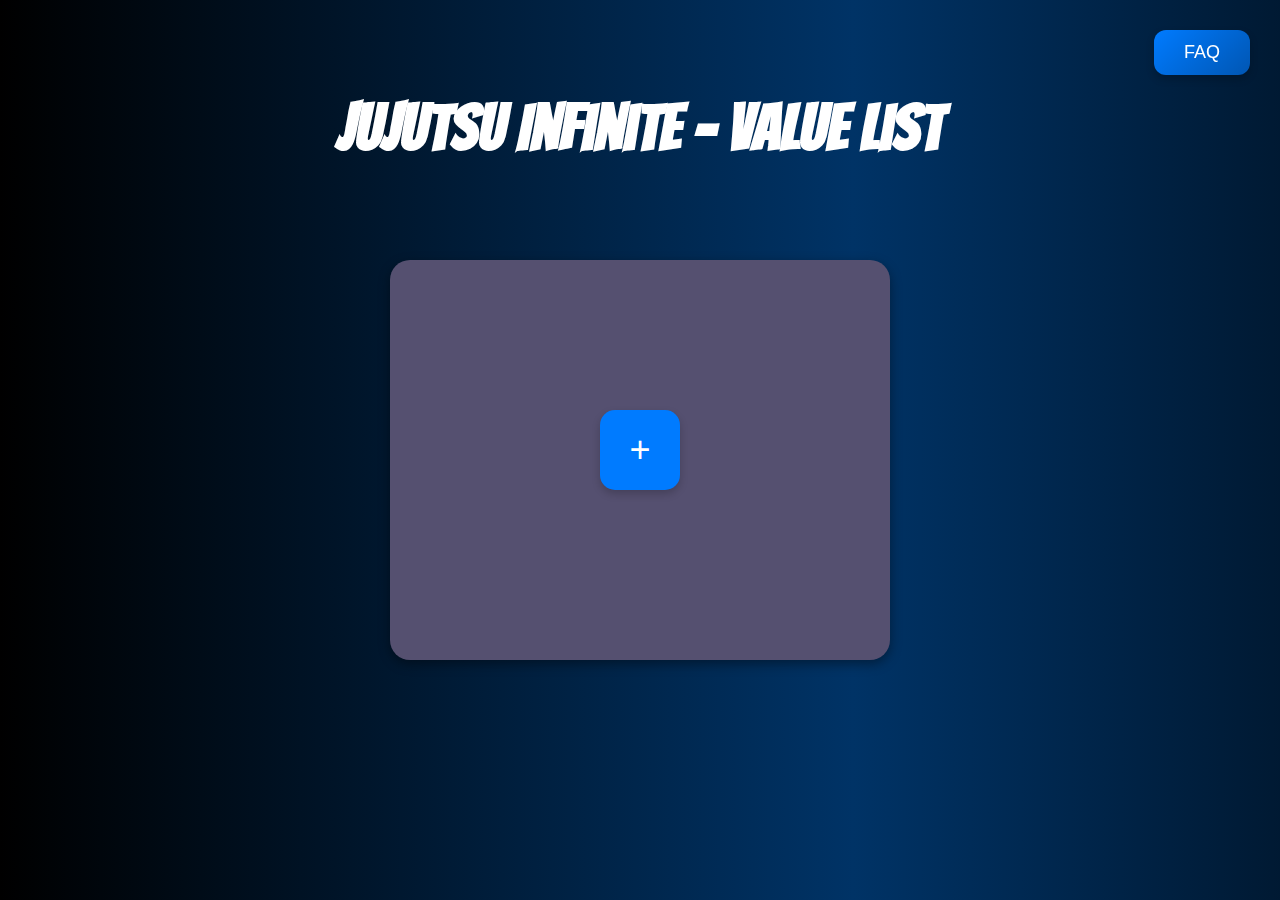
<file: index.html>
<!DOCTYPE html>
<html lang="en">
<head>
    <meta charset="UTF-8">
    <meta name="viewport" content="width=device-width, initial-scale=1.0">
    <title>Jujutsu Infinite - Best Value list</title>
    <link rel="stylesheet" href="style.css">
    <script async src="https://www.googletagmanager.com/gtag/js?id=G-8BRHB7JECR"></script>
<script>
    window.dataLayer = window.dataLayer || [];
  function gtag(){dataLayer.push(arguments);}
  gtag('js', new Date());

  gtag('config', 'G-8BRHB7JECR');
</script>
    <link href="https://fonts.googleapis.com/css2?family=Bangers&display=swap" rel="stylesheet">
</head>
<body>
    <h1 class="ez">Jujutsu Infinite - Value list</h1>
    <div class="eez"></div>
    <div class="bot-box">
        <div class="xd-btn" id="openModal">+</div>
        <div class="detailed-info" id="itemDetails">
            <div class="info-box" id="itemValue" style="display: none;">
                Value: <span></span>
            </div>
            <div class="info-box" id="itemDemand" style="display: none;">
                Demand: <span></span>
            </div>
        </div>
    </div>

    <div class="modal-overlay" id="modalOverlay"></div>
    <div class="modal" id="itemModal">
        <h3>Select an Item</h3>
        <div class="search-box">
            <input type="text" id="searchInput" placeholder="Search for an item...">
        </div>
        <div class="item-list" id="itemList"></div>
    </div>

    <a href="faq.html" class="faq-link">FAQ</a>

    <script src="script.js"></script>
</body>
</html>
</file>
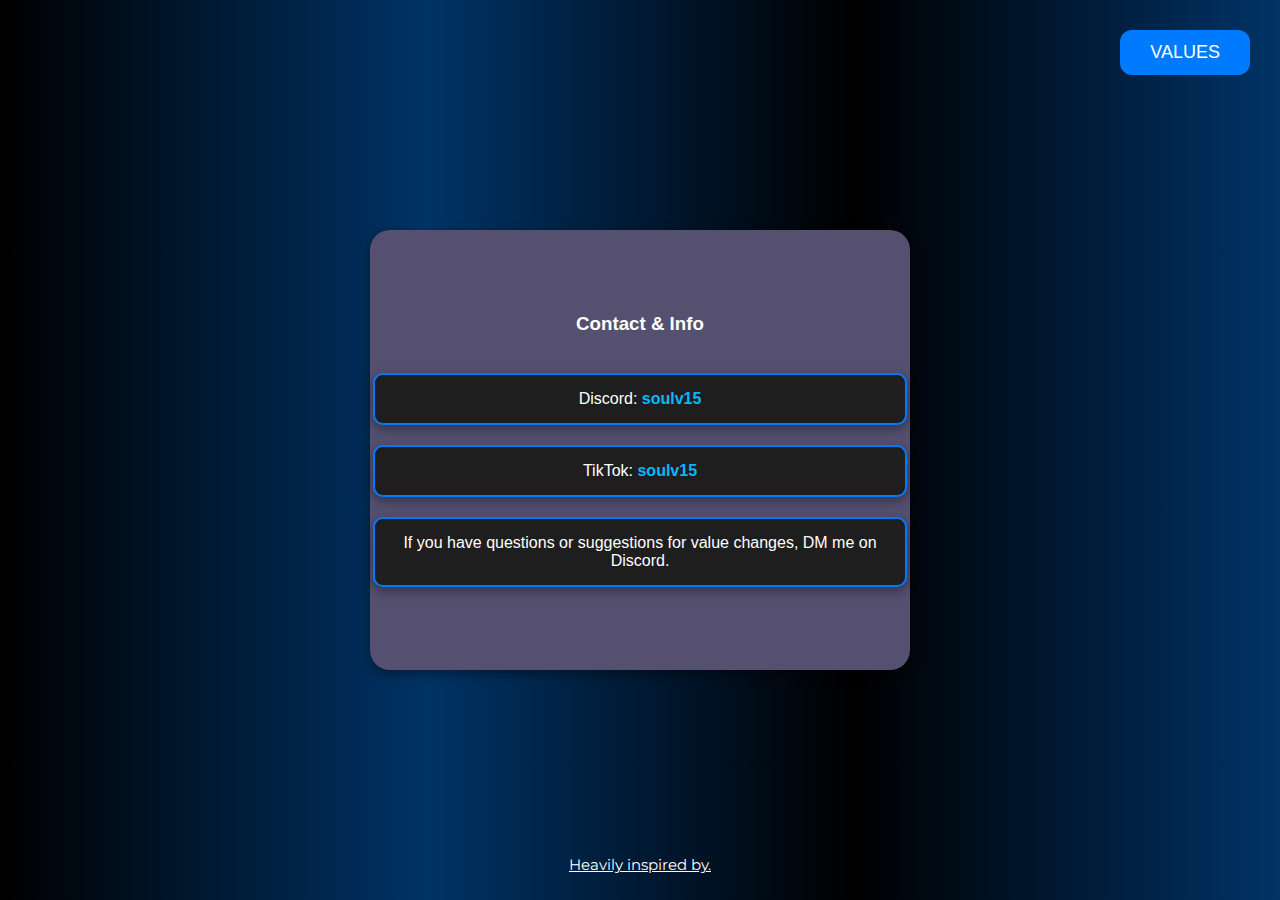
<file: faq.html>
<!DOCTYPE html>
<html lang="en">
<head>
    <meta charset="UTF-8">
    <meta name="viewport" content="width=device-width, initial-scale=1.0">
    <title>About Me</title>
    <link href="https://fonts.googleapis.com/css2?family=Anton&display=swap" rel="stylesheet">
    <link href="https://fonts.googleapis.com/css2?family=Roboto:wght@400;500;700&display=swap" rel="stylesheet">
    <link href="https://fonts.googleapis.com/css2?family=Montserrat:wght@400;600;700&display=swap" rel="stylesheet">

    <link rel="stylesheet" href="faq.css">
    <script async src="https://www.googletagmanager.com/gtag/js?id=G-8BRHB7JECR"></script>
    <script>
        window.dataLayer = window.dataLayer || [];
      function gtag(){dataLayer.push(arguments);}
      gtag('js', new Date());
    
      gtag('config', 'G-8BRHB7JECR');
    </script> 
</head>
<body>

    <div class="header-text">
        
    </div>
    
    <div class="center-box">
        <h3>Contact & Info</h3>
        <div class="details-box">
            Discord: <span>soulv15</span>
        </div>
        <div class="details-box">
            TikTok: <span>soulv15</span>
        </div>
        <div class="details-box">
            If you have questions or suggestions for value changes, DM me on Discord.
        </div>
        

        <a href="index.html" class="faq-btn">VALUES</a>
    </div>
    <a class="pop" href="https://docs.google.com/spreadsheets/u/1/d/1s-p8mpdVe0qLS6mHhF1H8yLFyBuZuIVaQTGNu6uKVQM/htmlview?pli=1#">Heavily inspired by.</a>
</body>
</html>
</file>
<file: style.css>
body {
    margin: 0;
    height: 100vh;
    display: flex;
    justify-content: center;
    align-items: center;
    background: linear-gradient(90deg, #000000, #003366, #000000, #003366);
    background-size: 200% 200%;
    animation: waveAnimation 5s ease-in-out infinite;
    font-family: Arial, sans-serif;
    color: #ffffff;
    flex-direction: column;
    position: relative;
    overflow-x: hidden;
}

::-webkit-scrollbar {
    width: 10px;
}
::-webkit-scrollbar-track {
    background: #2c2c2c;
    border-radius: 50px;
    margin-block: .5em;
}

::-webkit-scrollbar-thumb {
    background-color: gray !important;
    border-radius: 50px;
}

::-webkit-scrollbar-thumb:hover {
    
    background-color: rgb(117, 110, 110) !important;
    border-radius: 50px;
}


@keyframes waveAnimation {
    0% { background-position: 0% 0%; }
    50% { background-position: 100% 100%; }
    100% { background-position: 0% 0%; }
}

.ez {
    font-size: 5vw;
    font-family: 'Bangers', sans-serif !important;
    color: white;
    font-weight: bold;
    margin-bottom: -10px;
    top: 50px;
    position: absolute;
}

.xd {
    font-size: 80px;
    margin-bottom: -10px;
    top: 50px;
    position: absolute;
}

button, .faq-link {
    background: linear-gradient(135deg, #007bff, #0056b3);
    border: none;
    box-shadow: 0 4px 8px rgba(0, 0, 0, 0.2);
}

button:hover, .faq-link:hover {
    background: linear-gradient(135deg, #0056b3, #003d80);
}

.eez {
    font-family: 'Bangers', sans-serif !important;
    font-size: 150px;
    color: white;
    font-weight: bold;
    margin-bottom: 20px;
    text-align: center;
    letter-spacing: 3px;
}

.bot-box, .modal, .item, .info-box {
    box-shadow: 0 6px 16px rgba(0, 0, 0, 0.6);
}

button:hover, .faq-link:hover {
    transform: translateY(-2px);
    background-color: #004080;
}

.item:hover {
    transform: scale(1.05);
    transition: transform 0.2s ease;
}

.bot-box {
    width: 500px;
    height: 400px;
    background-color: rgb(85, 80, 112);
    border-radius: 20px;
    box-shadow: 0 4px 12px rgba(0, 0, 0, 0.4);
    display: flex;
    justify-content: center;
    align-items: center;
    flex-direction: column;
    transition: all 0.3s ease-in-out;
}

.modal {
    display: none;
    position: fixed;
    top: 50%;
    left: 50%;
    transform: translate(-50%, -50%);
    background-color: #2b2b2b;
    border-radius: 10px;
    box-shadow: 0 4px 12px rgba(0, 0, 0, 0.4);
    padding: 20px;
    z-index: 1000;
    text-align: center;
    width: 90%;
    max-width: 400px;
}

.modal-overlay {
    display: none;
    position: fixed;
    top: 0;
    left: 0;
    width: 100%;
    height: 100%;
    background: rgba(0, 0, 0, 0.7);
    z-index: 999;
}

button {
    padding: 10px 20px;
    font-size: 16px;
    cursor: pointer;
    border: none;
    border-radius: 5px;
    background-color: #007bff;
    color: white;
    transition: all 0.3s ease-in-out;
}

button:hover {
    background-color: #0056b3;
}

.item-name {
    margin-top: 10px;
    font-size: 15px;
    font-weight: bold;
}

.search-box {
    margin-bottom: 10px;
    text-align: center;
}

.search-box input {
    width: 100%;
    padding: 8px;
    font-size: 16px;
    border: 1px solid #555;
    border-radius: 5px;
    background-color: #1e1e1e;
    color: white;
}

.item-list {
    display: flex;
    flex-wrap: wrap;
    gap: 10px;
    max-height: 300px;
    overflow-y: auto;
    justify-content: center;
}

.item {
    width: 100px;
    height: 140px;
    border: 1px solid #555;
    border-radius: 5px;
    cursor: pointer;
    box-shadow: 0 4px 8px rgba(0, 0, 0, 0.2);
    display: flex;
    justify-content: center;
    align-items: center;
    background-color: #3c3c3c;
    overflow: hidden;
}

.item:hover {
    border-color: #007bff;
}

.item.selected {
    border-color: #0056b3;
    background-color: #4a4a4a;
}

.detailed-info {
    margin-top: 20px;
    display: flex;
    gap: 20px;
    flex-direction: column;
    width: 80%;
    align-items: center;
}

.info-box {
    padding: 15px;
    background-color: #1e1e1e;
    border: 2px solid #007bff;
    border-radius: 10px;
    box-shadow: 0 4px 12px rgba(0, 0, 0, 0.4);
    text-align: center;
    min-width: 160px;
    width: 100%;
}

.info-box span {
    display: block;
    font-weight: bold;
    margin-top: 5px;
    color: #00baff;
    font-size: 18px;
}

.xd-btn {
    width: 80px;
    height: 80px;
    background-color: #007bff;
    border-radius: 15px;
    display: flex;
    justify-content: center;
    align-items: center;
    font-size: 36px;
    color: white;
    cursor: pointer;
    transition: all 0.3s ease-in-out;
    box-shadow: 0 4px 8px rgba(0, 0, 0, 0.2);
}

.xd-btn:hover {
    background-color: #0056b3;
    transform: scale(1.1);
}

.bot-box.shrunk .xd-btn {
    width: 60px;
    height: 60px;
    font-size: 28px;
    transform: scale(1);
}

.faq-link {
    position: fixed;
    top: 30px;
    right: 30px;
    background-color: #007bff;
    color: white;
    padding: 12px 30px;
    font-size: 18px;
    border-radius: 12px;
    text-align: center;
    cursor: pointer;
    transition: all 0.3s ease-in-out;
    text-decoration: none;
}

.faq-link:hover {
    background-color: #0056b3;
}

@media (max-width: 768px) {
    .ez {
        font-size: 8vw;
    }

    .bot-box {
        width: 90%;
    }

    .item {
        width: 80px;
        height: 80px;
        font-size: 10px;
    }

    .faq-link {
        font-size: 12px;
        padding: 8px 16px;
    }
}

@media (max-width: 480px) {
    .ez {
        font-size: 10vw;
    }

    .search-box input {
        font-size: 14px;
    }

    .item {
        width: 70px;
        height: 70px;
        font-size: 10px;
    }

    .faq-link {
        font-size: 10px;
        padding: 6px 12px;
    }
}
</file>
<file: faq.css>
body {
    margin: 0;
    height: 100vh;
    display: flex;
    justify-content: center;
    align-items: center;
    background: linear-gradient(90deg, #000000, #003366, #000000, #003366);
    background-size: 200% 200%;
    animation: waveAnimation 10s linear infinite;
    font-family: Arial, sans-serif;
    color: #ffffff;
    flex-direction: column;
    position: relative;
}

@keyframes waveAnimation {
    0% { background-position: 0% 50%; }
    50% { background-position: 100% 50%; }
    100% { background-position: 0% 50%; }
}

.header-text {
    font-family: 'Roboto', sans-serif;
    font-size: 5vw;
    top: 50px;
    position: absolute;
    color: white;
    font-weight: bold;
    margin-bottom: 20px;
    text-align: center;
    letter-spacing: 3px;
}

.center-box {
    width: 500px;
    height: 400px;
    background-color: rgb(85, 80, 112);
    border-radius: 20px;
    box-shadow: 0 4px 12px rgba(0, 0, 0, 0.4);
    display: flex;
    justify-content: center;
    align-items: center;
    flex-direction: column;
    transition: all 0.3s ease-in-out;
    padding: 20px;
    text-align: center;
}

.center-box h3 {
    margin-top: 0;
    color: #ffffff;
}

.details-box {
    margin-top: 20px;
    padding: 15px;
    background-color: #1e1e1e;
    border: 2px solid #007bff;
    border-radius: 10px;
    box-shadow: 0 4px 12px rgba(0, 0, 0, 0.4);
    min-width: 160px;
    width: 100%;
    color: #ffffff;
}

.details-box span {
    font-weight: bold;
    color: #00baff;
}

.faq-btn {
    position: fixed;
    top: 30px;
    right: 30px;
    background-color: #007bff;
    color: white;
    padding: 12px 30px;
    font-size: 18px;
    border-radius: 12px;
    text-align: center;
    cursor: pointer;
    transition: all 0.3s ease-in-out;
    text-decoration: none;
}

.faq-btn:hover {
    transform: translateY(-2px);
    background-color: #004080;
}

button:hover, .faq-link:hover {
    transform: translateY(-2px);
    background-color: #004080;
}

.item:hover {
    transform: scale(1.05);
    transition: transform 0.2s ease;
}

/* Mobile Responsiveness */
@media (max-width: 768px) {
    .header-text {
        font-size: 7vw;
        top: 20px;
        letter-spacing: 2px;
    }

    .center-box {
        width: 90%;
        height: auto;
        padding: 15px;
    }

    .details-box {
        margin-top: 15px;
        padding: 10px;
        font-size: 14px;
    }

    .faq-btn {
        font-size: 16px;
        padding: 8px 16px;
    }
}

@media (max-width: 480px) {
    .header-text {
        font-size: 8vw;
        top: 10px;
    }

    .details-box {
        font-size: 12px;
    }

    .faq-btn {
        font-size: 14px;
        padding: 6px 12px;
    }
}

@media (min-width: 768px) {
    body {
        background-size: cover;
    }
}

@media (max-width: 767px) {
    body {
        background-size: contain;
    }
}
.pop {
    bottom: 2vw;
    position:absolute;
    color: white;
    text-decoration: white underline;
    font-size: 1.2vw;
    font-family: 'Montserrat', sans-serif;
}
</file>
